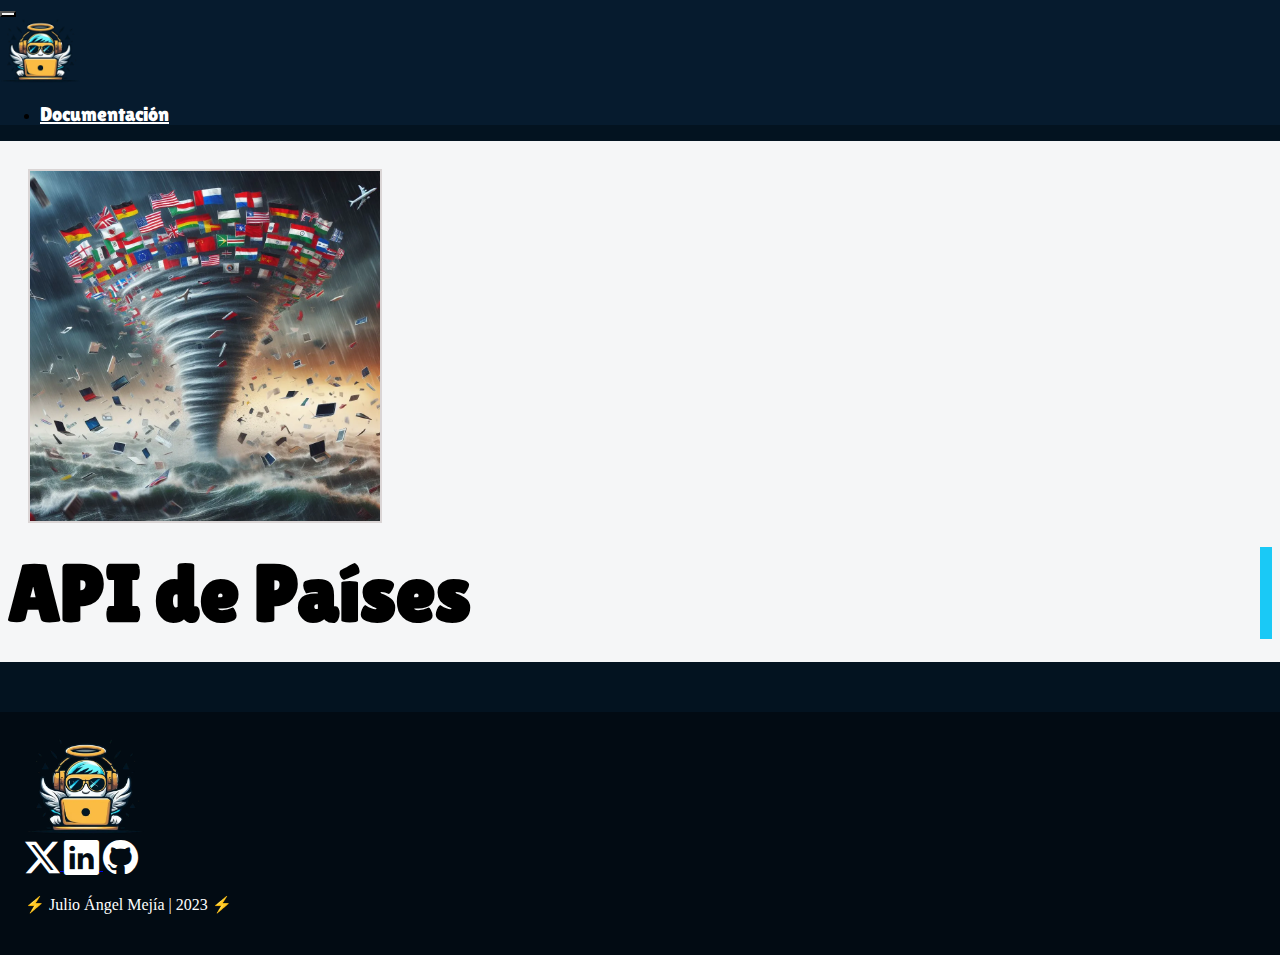
<file: index.html>
<!DOCTYPE html>
<html lang="es">
  <head>
    <meta charset="UTF-8" />
    <meta name="viewport" content="width=device-width, initial-scale=1.0" />
    <link media="all" rel="icon" href="/images/logo2.webp" type="image/webp">
    <link
      rel="preconnect"
      href="https://cdn.jsdelivr.net"
      crossorigin
    />
    <link
      media="all"
      href="https://cdn.jsdelivr.net/npm/bootstrap@5.3.2/dist/css/bootstrap.min.css"
      rel="stylesheet"
      integrity="sha384-T3c6CoIi6uLrA9TneNEoa7RxnatzjcDSCmG1MXxSR1GAsXEV/Dwwykc2MPK8M2HN"
      crossorigin="anonymous"
    />
    <link
      media="all"
      rel="stylesheet"
      href="https://cdn.jsdelivr.net/npm/bootstrap-icons@1.11.1/font/bootstrap-icons.css"
    />
    <link media="all" rel="stylesheet" href="style.css" />
    <!-- Fuentes -->
    <link media="all" rel="preconnect" href="https://fonts.googleapis.com" />
    <link media="all" rel="preconnect" href="https://fonts.gstatic.com" crossorigin />
    <link media="all"
      href="https://fonts.googleapis.com/css2?family=Agbalumo&family=Black+Ops+One&family=Lilita+One&family=Share+Tech+Mono&display=swap"
      rel="stylesheet"
    />
    <title>API Países</title>
  </head>

  <body>
    <nav class="navbar navbar-expand-md sticky-top navmaster shadow">
      <div class="container-fluid">
        <button
          class="navbar-toggler"
          type="button"
          data-bs-toggle="collapse"
          data-bs-target="#navbarToggler"
          aria-controls="navbarToggler"
          aria-expanded="false"
          aria-label="Toggle navigation"
        >
          <span class="navbar-toggler-icon"></span>
        </button>
        <div class="collapse navbar-collapse" id="navbarToggler">
          <a class="navbar-brand" href="index.html"
            ><img src="images/logo2.webp" width="80" alt="JamtDev"
          /></a>
          <ul
            class="navbar-nav d-flex justify-content-center align-items-center"
          >
            <li class="nav-item">
              <a class="nav-link" href="doc.html">Documentación</a>
            </li>
          </ul>
        </div>
      </div>
    </nav>

    <section class="align-items-strech master">
      <div
        class="master-principal d-flex flex-column justify-content-center align-items-center"
      >
        <img
          class="master-image rounded-circle img-fluid shadow-lg"
          src="/images/tornado.webp"
          width="350"
          height="350"
          alt="Huracán de banderas"
        />
        <div class="escritura">
          <h1>API de Países</h1>
        </div>
      </div>
    </section>

    <main>
      <div class="cont-banderas" id="contenedorBanderas"></div>
    </main>

    <footer
      id="contacto"
      class="footer d-flex flex-column align-items-center justify-content-center"
    >
      <img
        class="rounded-circle img-fluid py-2"
        src="/images/logo2.webp"
        width="120"
        alt="Logo de Angel"
      />
      <div
        class="iconos-redes d-flex align-items-center justify-content-center flex-wrap"
      >
        <a
        aria-label="Link a Twitter"
          href="https://twitter.com/julio_angel22"
          target="_blank"
          rel="noopener noreferrer"
        >
          <i class="bi bi-twitter-x"></i>
        </a>
        <a
        aria-label="Link a Linkedin"
          href="https://www.linkedin.com/in/julio-angel-mejia-tejada-b675a5123/"
          target="_blank"
          rel="noopener noreferrer"
        >
          <i class="bi bi-linkedin"></i>
        </a>

        <a
          aria-label="Link a Github"
          href="https://github.com/Jamtgoner/api-paises"
          target="_blank"
          rel="noopener noreferrer"
        >
          <i class="bi bi-github"></i>
        </a>
      </div>
      <p class="text-center py-2">⚡️ Julio Ángel Mejía | 2023 ⚡️</p>
    </footer>

    <script
      defer
      src="https://cdn.jsdelivr.net/npm/bootstrap@5.3.2/dist/js/bootstrap.bundle.min.js"
      integrity="sha384-C6RzsynM9kWDrMNeT87bh95OGNyZPhcTNXj1NW7RuBCsyN/o0jlpcV8Qyq46cDfL"
      crossorigin="anonymous"
    ></script>
    <script src="/index.js"></script>
  </body>
</html>
</file>
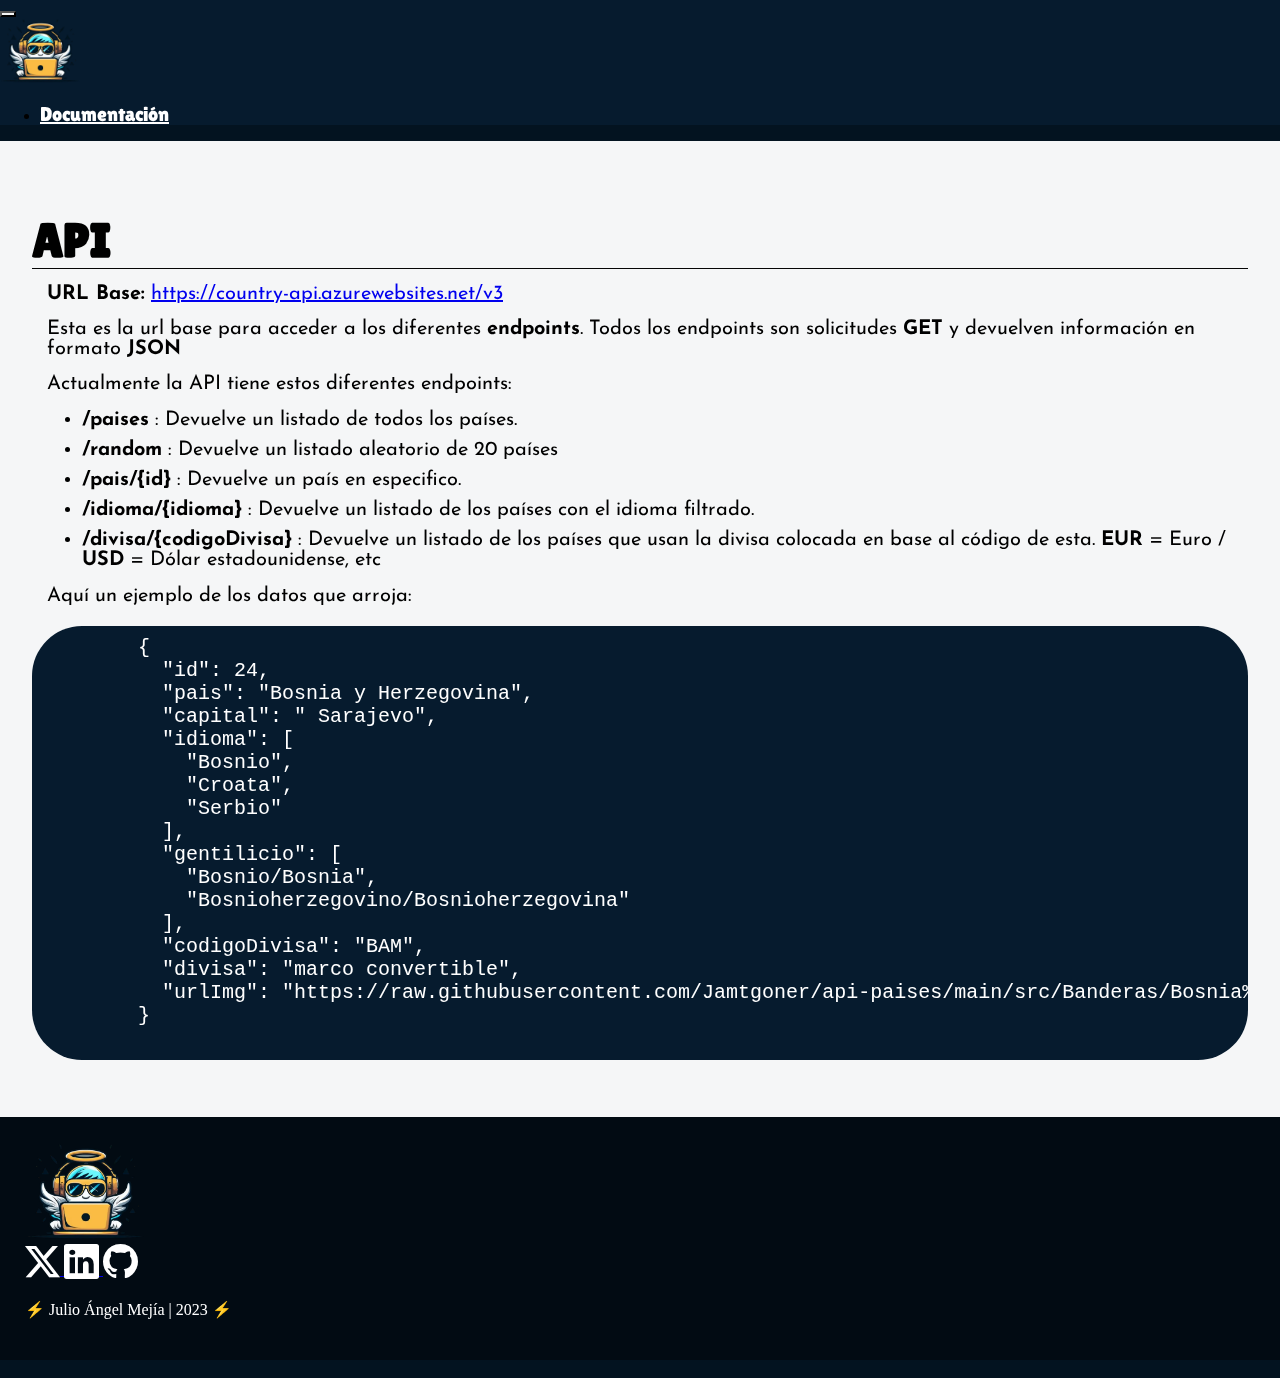
<file: doc.html>
<!DOCTYPE html>
<html lang="en">
  <head>
    <meta charset="UTF-8" />
    <meta name="viewport" content="width=device-width, initial-scale=1.0" />
    <link media="all" rel="icon" href="/images/logo2.webp" type="image/webp">
    <link
      media="all"
      href="https://cdn.jsdelivr.net/npm/bootstrap@5.3.2/dist/css/bootstrap.min.css"
      rel="stylesheet"
      integrity="sha384-T3c6CoIi6uLrA9TneNEoa7RxnatzjcDSCmG1MXxSR1GAsXEV/Dwwykc2MPK8M2HN"
      crossorigin="anonymous"
    />
    <link
      media="all"
      rel="stylesheet"
      href="https://cdn.jsdelivr.net/npm/bootstrap-icons@1.11.1/font/bootstrap-icons.css"
    />
    <link media="all" rel="stylesheet" href="style.css" />
    <!-- Fuentes -->
    <link media="all" rel="preconnect" href="https://fonts.googleapis.com" />
    <link media="all" rel="preconnect" href="https://fonts.gstatic.com" crossorigin />
    <link
      media="all"
      href="https://fonts.googleapis.com/css2?family=Agbalumo&family=Black+Ops+One&family=Lilita+One&family=Josefin+Sans:wght@500&family=Share+Tech+Mono&display=swap"
      rel="stylesheet"
    />
    <title>API Países</title>
  </head>
  <body>
    <nav class="navbar navbar-expand-md sticky-top navmaster shadow">
      <div class="container-fluid">
        <button
          class="navbar-toggler"
          type="button"
          data-bs-toggle="collapse"
          data-bs-target="#navbarToggler"
          aria-controls="navbarToggler"
          aria-expanded="false"
          aria-label="Toggle navigation"
        >
          <span class="navbar-toggler-icon"></span>
        </button>
        <div class="collapse navbar-collapse" id="navbarToggler">
          <a class="navbar-brand" href="index.html">
            <img src="images/logo2.webp" width="80" alt="JamtDev" />
          </a>
          <ul
            class="navbar-nav d-flex justify-content-center align-items-center"
          >
            <li class="nav-item">
              <a class="nav-link" href="doc.html">Documentación</a>
            </li>
          </ul>
        </div>
      </div>
    </nav>

    <section class="align-items-strech master sec-documentacion">
      <div class="d-flex flex-column">
        <h2 class="py-3">API</h2>
        <p>
          <strong>URL Base:</strong>
          <a
            href="https://country-api.azurewebsites.net/v3"
            target="_blank"
            >https://country-api.azurewebsites.net/v3</a
          >
        </p>
        <p>
          Esta es la url base para acceder a los diferentes
          <strong>endpoints</strong>. Todos los endpoints son solicitudes
          <strong>GET</strong> y devuelven información en formato
          <strong>JSON</strong>
        </p>
        <p>Actualmente la API tiene estos diferentes endpoints:</p>
        <ul>
          <li>
            <strong>/paises</strong> : Devuelve un listado de todos los países.
          </li>
          <li>
            <strong>/random</strong> : Devuelve un listado aleatorio de 20
            países
          </li>
          <li><strong>/pais/{id}</strong> : Devuelve un país en especifico.</li>
          <li>
            <strong>/idioma/{idioma}</strong> : Devuelve un listado de los
            países con el idioma filtrado.
          </li>
          <li>
            <strong>/divisa/{codigoDivisa}</strong> : Devuelve un listado de los
            países que usan la divisa colocada en base al código de esta.
            <strong>EUR</strong> = Euro / <strong>USD</strong> = Dólar
            estadounidense, etc
          </li>
        </ul>

        <p>Aquí un ejemplo de los datos que arroja:</p>
      </div>

      <pre class="json">
        {
          "id": 24,
          "pais": "Bosnia y Herzegovina",
          "capital": " Sarajevo",
          "idioma": [
            "Bosnio",
            "Croata",
            "Serbio"
          ],
          "gentilicio": [
            "Bosnio/Bosnia",
            "Bosnioherzegovino/Bosnioherzegovina"
          ],
          "codigoDivisa": "BAM",
          "divisa": "marco convertible",
          "urlImg": "https://raw.githubusercontent.com/Jamtgoner/api-paises/main/src/Banderas/Bosnia%20y%20Herzegovina.png?raw=true"
        }
          </pre
      >
    </section>

    <footer
      id="contacto"
      class="footer d-flex flex-column align-items-center justify-content-center"
    >
      <img
        class="rounded-circle img-fluid py-2"
        src="/images/logo2.webp"
        width="120"
        alt="Logo de Ángel"
      />
      <div
        class="iconos-redes d-flex align-items-center justify-content-center flex-wrap"
      >
        <a
          href="https://twitter.com/julio_angel22"
          target="_blank"
          rel="noopener noreferrer"
        >
          <i class="bi bi-twitter-x"></i>
        </a>
        <a
          href="https://www.linkedin.com/in/julio-angel-mejia-tejada-b675a5123/"
          target="_blank"
          rel="noopener noreferrer"
        >
          <i class="bi bi-linkedin"></i>
        </a>

        <a
          href="https://github.com/Jamtgoner/api-paises"
          target="_blank"
          rel="noopener noreferrer"
        >
          <i class="bi bi-github"></i>
        </a>
      </div>
      <p class="text-center py-2">⚡️ Julio Ángel Mejía | 2023 ⚡️</p>
    </footer>
    <script
      defer
      src="https://cdn.jsdelivr.net/npm/bootstrap@5.3.2/dist/js/bootstrap.bundle.min.js"
      integrity="sha384-C6RzsynM9kWDrMNeT87bh95OGNyZPhcTNXj1NW7RuBCsyN/o0jlpcV8Qyq46cDfL"
      crossorigin="anonymous"
    ></script>
  </body>
</html>
</file>
<file: style.css>
body{
    margin: 0;
    box-sizing: border-box;
    padding: 0;
    background-color: rgb(3, 19, 32);
}

.navbar-collapse {
  align-items: center;
  justify-content: space-between;
}

@media screen and (max-width: 767px) {
  .navbar-brand {
    display: none;
  }
}

.navmaster{
  background-color: rgb(6, 27, 46);
 & a{
    font-size: 20px;
    color: white;
    font-family: "Lilita One", sans-serif;
  }
}

.cont-banderas{
    display: grid;
    grid-template-columns: repeat(auto-fill,minmax(300px,1fr));
    gap: 15px;
    margin: 25px 100px;
    justify-content: center;

   & img{
      height: auto;
      width: 100%;
      aspect-ratio: 3/2;
    }

   & i{
      font-size: 35px;
    }
} 

.cont-buscador{
  margin: 25px 100px;
}

  .overlay{
    height: 100%;
    width: 100%;
    position: absolute;
    padding-top: 50px;
    transition: all 0.2s ease;
    opacity: 0;
    text-align: center;
   & p{
      font-weight: bold;
      color: white;
    }
   & i{
      color: white;
    }
  }

  .bandera {
    position: relative;
    display: grid;
  }

  .bandera:hover img {
    opacity: 0.1;
  }
  
  .bandera:hover .overlay {
    opacity: 1;
  }

  .pais{
    display: flex;
    width: 100%;
    text-align: center;   
   & p{
      font-size: 20px;
      font-weight: bold;
      margin: 0;
      width: 100%;
      padding: 3px;
    } 
  }

  .idiomas{
    width: 100%;
   & p{
      font-size: 15px;
      font-weight: bold;
      margin: 0;
      width: 100%;
      text-align: center;
      border-bottom: solid 1px rgb(5, 5, 5);
    }
  }

  .master {
    background-color: #f5f6f7;
    min-height: 450px;   
    
    & h1 {
      font-size: 5rem;
      font-family: "Lilita One", sans-serif;
      margin-bottom: 10px;
    }
  
    & h2 {
      font-size: 3rem;
      font-family: "Lilita One", sans-serif;
      margin-bottom: 10px;
      border-bottom: solid 1px rgb(5, 5, 5);
    }
  
    @media screen and (max-width: 520px) {
      & h1 {
        font-size: 3rem;
      }
    }  
  }

  .sec-documentacion{
    padding: 2rem;
    & p{
      margin: 15px;
      font-size: 20px;
      font-family: 'Josefin Sans', sans-serif;
    }

    & li{
      margin: 10px;
      font-size: 20px;
      font-family: 'Josefin Sans', sans-serif;
    }
  }
  
  .master-principal {
    padding: 0.5rem;
  }
  
  .master-image {
    margin: 20px;
    border: 2px solid #dad5d5;
  }

  .iconos-redes{
    gap: 20px;

   & i{
      color: white;
      transition: all 0.2s ease-in-out;
      font-size: 35px;
    }
  }

  .footer {
    color: white;
    background-color: rgb(2, 11, 19);
    padding: 25px;
  
   & li {
      font-weight: bold;
    }
  }

  .nav-link:hover {
    color: #54dfff;
  }

  .escritura{
    margin-bottom: 15px;

   & h1 {
    overflow: hidden;
    border-right: .15em solid #1ac9f6; 
    white-space: nowrap;
    margin: 0 auto;
    animation: 
      typing 2.5s steps(40, end),
      blink-caret .75s step-end infinite;
    }
  }

  @keyframes typing {
    from { width: 0 }
    to { width: 100% }
  }
  
  @keyframes blink-caret {
    from, to { border-color: transparent }
    50% { border-color: #1ac9f6; }
  }

  pre.json {
    font-size: 20px;
    background-color: rgb(6, 27, 46);;
    padding: 10px;
    border-radius: 50px;
    overflow: auto;
    color: white;
    margin-bottom: 25px;
}

.navbar-toggler{
  background-color: #f5f6f7;
}
</file>
